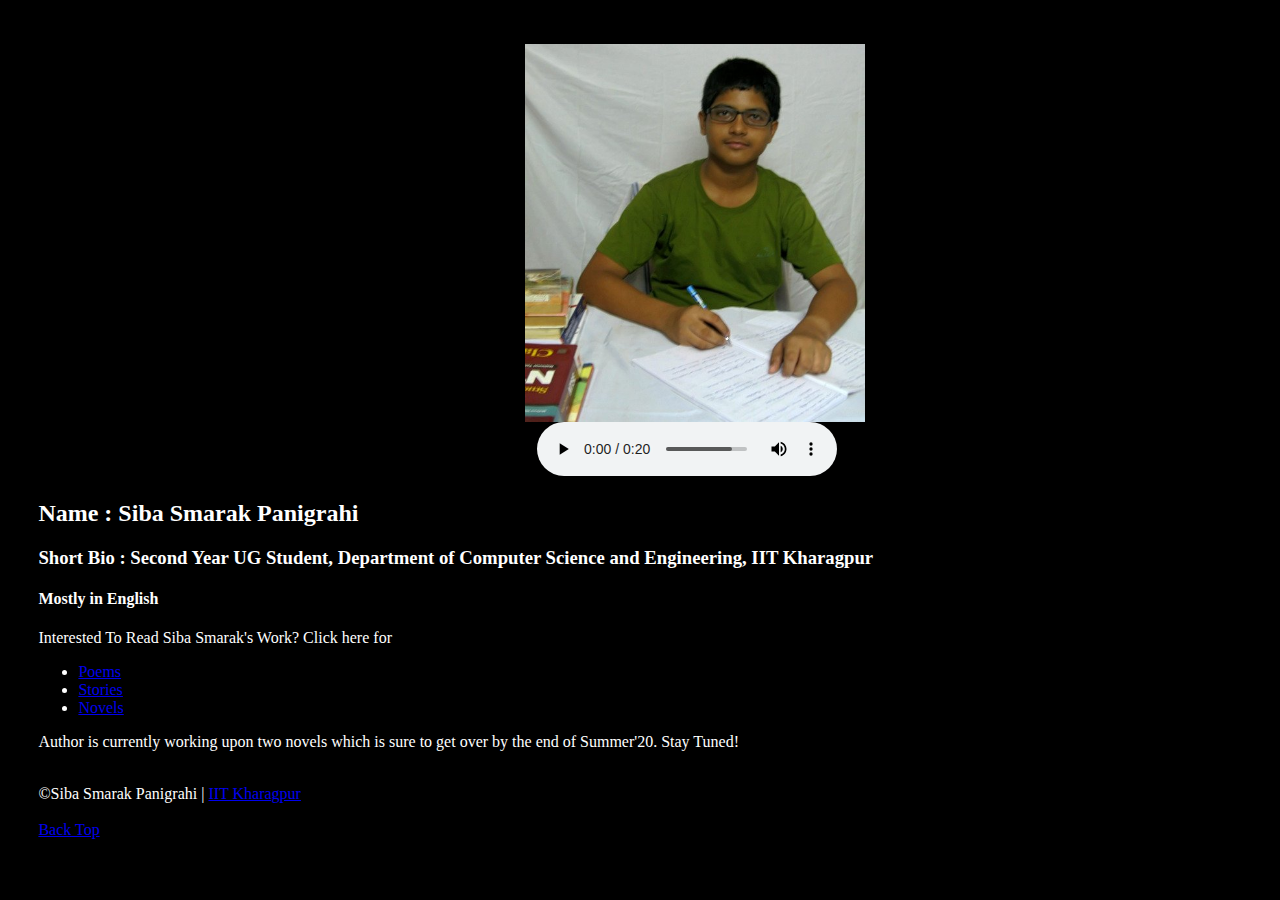
<file: index.html>
<!DOCTYPE html>
<html lang="en">
<head>
	<meta charset="utf-8">
	<meta name="description" content="Write-It-Away : A way to get relief by writing">
  	<meta name="author" content="Siba Smarak Panigrahi">
  	<meta http-equiv="X-UA-Compatible" content="IE=edge">	
	<link rel="shortcut icon" href="favicon.ico">
	<!-- <link rel="stylesheet" href="https://www.w3schools.com/w3css/3/w3.css"> -->
	<link rel = "stylesheet" href = "CSS/main.css" > 
	<meta name="viewport" content="width=device-width, initial-scale=1">
	<title>Write-It-Away</title>
</head>
<body id="top">
	 
	<img src="authorPhoto.jpg" alt="SibaSmarak" align="middle"><br>
	<audio src="OnTitlePage.mp3" controls> 
    </audio> <br>
	<h2>Name : Siba Smarak Panigrahi</h2>
	<h3>Short Bio : Second Year UG Student, Department of Computer Science and Engineering, IIT Kharagpur</h3>
	<h4>Mostly in English</h4>
	<p>
		Interested To Read Siba Smarak's Work?
		Click here for 
		<ul>
		<li><a href="poemsPageSSP.html" rel = "storiesPageSSP">Poems</a></li>
		<li><a href="storiesPageSSP.html" rel = "storiesPageSSP">Stories</a></li>
		<li><a href="novelsPageSSP.html" rel = "storiesPageSSP">Novels</a></li>
		</ul>
		Author is currently working upon two novels which is sure to get over by the end of Summer'20. Stay Tuned!
	</p>
	<br>

	<footer>&copy;Siba Smarak Panigrahi | <a href="http://www.iitkgp.ac.in/">IIT Kharagpur</a> </footer><br>
	<a href="#top">Back Top</a>

	
</body>
</html>
</file>
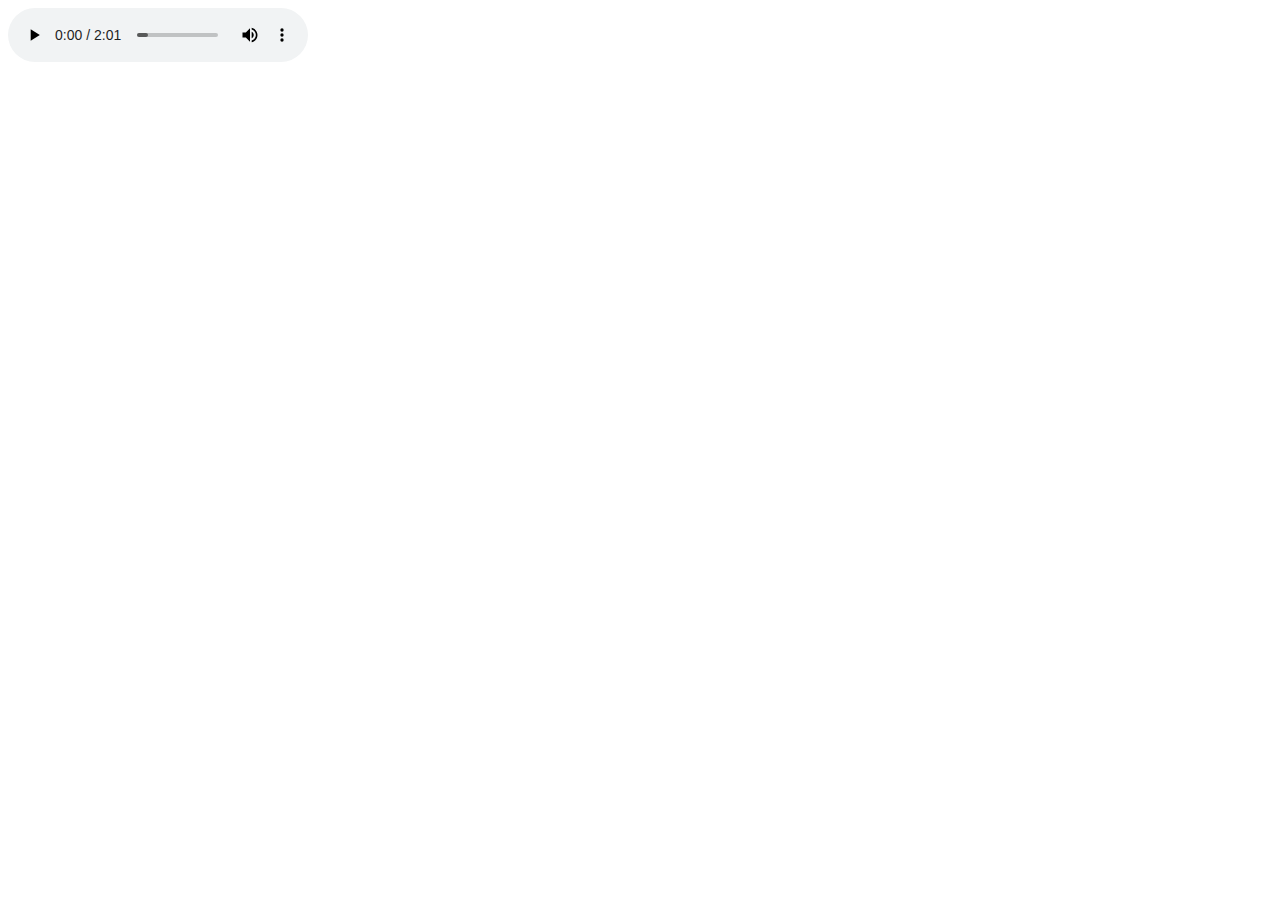
<file: BCT.html>
<!DOCTYPE html>
<html>
<head>
	<meta charset="utf-8">
	<meta name="description" content="Write-It-Away (SSP) : A way to get relief by writing">
  	<meta name="author" content="Siba Smarak Panigrahi">
  	<meta http-equiv="X-UA-Compatible" content="IE=edge">	
	<link rel="shortcut icon" href="favicon (1).ico">
	<title>Siba Smarak | IIT KGP</title>
</head>
<body>
	<audio src="BonjourCintaTeman.mp3" controls>
</body>
</file>
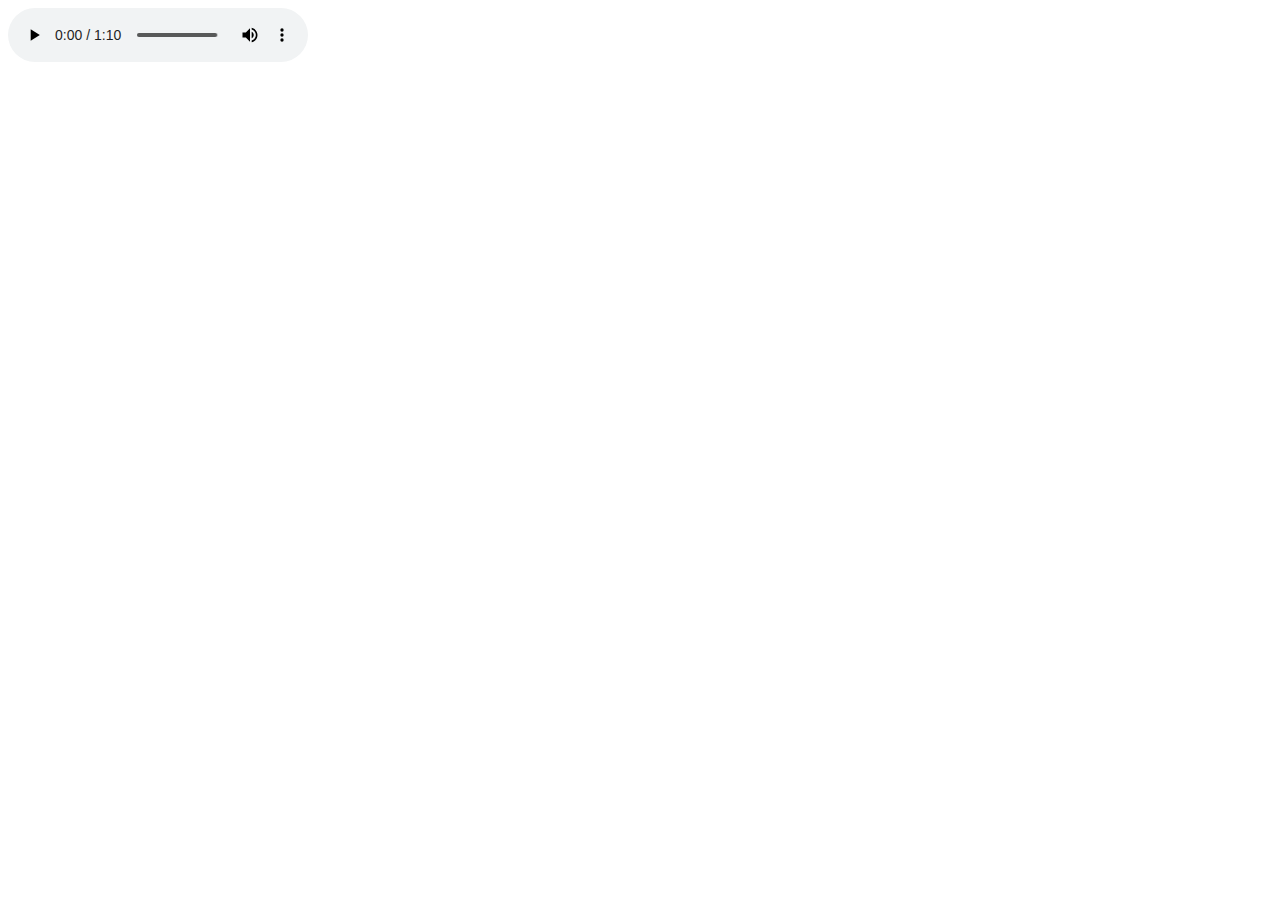
<file: FIADFH.html>
<!DOCTYPE html>
<html>
<head>
	<meta charset="utf-8">
	<meta name="description" content="Write-It-Away (SSP) : A way to get relief by writing">
  	<meta name="author" content="Siba Smarak Panigrahi">
  	<meta http-equiv="X-UA-Compatible" content="IE=edge">	
	<link rel="shortcut icon" href="favicon (1).ico">
	<title>Siba Smarak | IIT KGP</title>
</head>
<body>
	<audio src="ForIAmDeadForHer.mp3" controls>
</body>
</file>
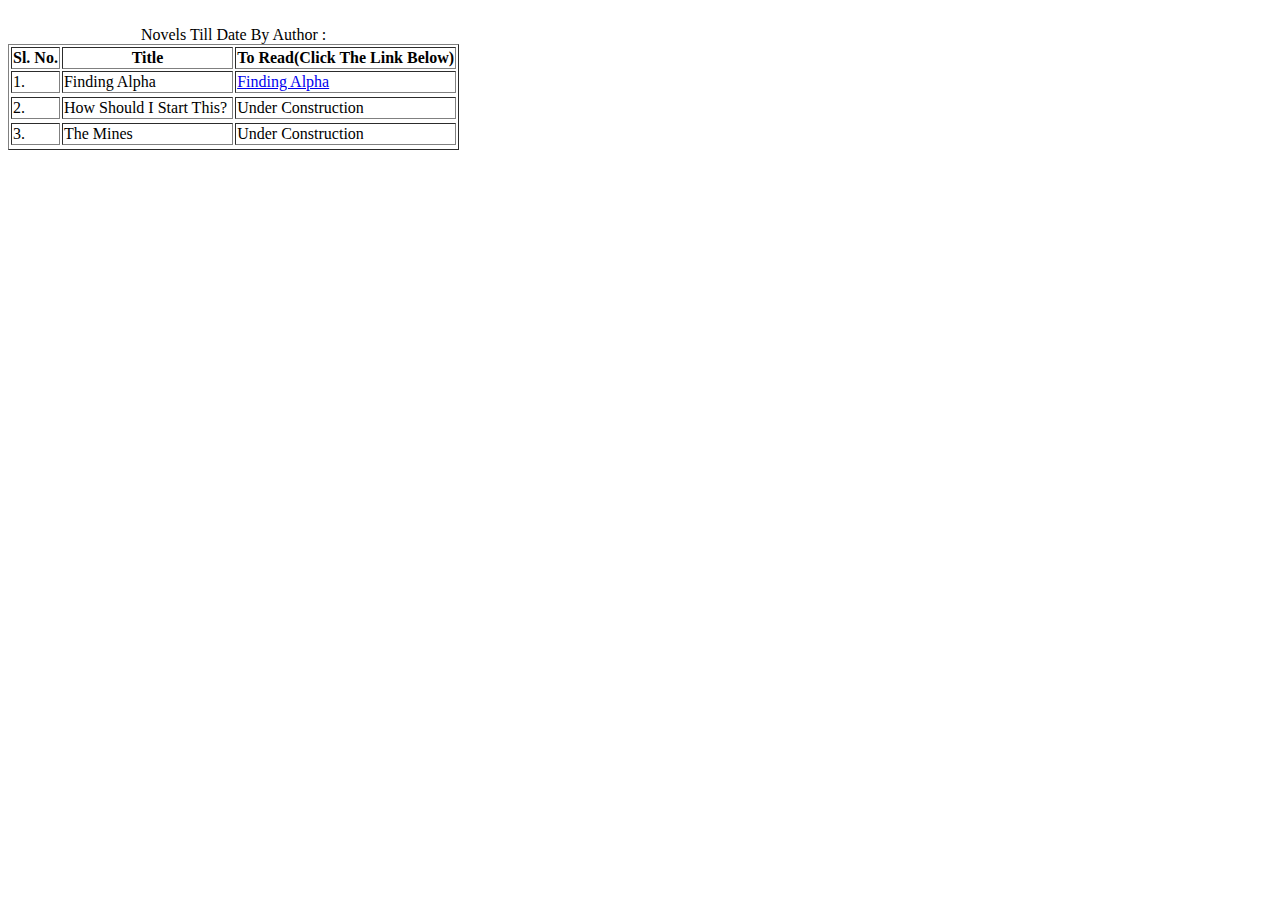
<file: novelsPageSSP.html>
<!DOCTYPE html>
<html>
<head>
	<meta charset="utf-8">
	<meta name="description" content="Write-It-Away (SSP) : A way to get relief by writing">
  	<meta name="author" content="Siba Smarak Panigrahi">
  	<meta http-equiv="X-UA-Compatible" content="IE=edge">	
	<link rel="shortcut icon" href="favicon (1).ico">
	<title>Siba Smarak | IIT KGP</title>
</head>
<body>
<table border="1">
<br>

  <caption>Novels Till Date By Author : </caption>
  <thead>
    <tr>
      <th scope="col" rowspan="2">Sl. No.</th>
      <th scope="col" rowspan="2">Title</th>
      <th scope="col" rowspan="2">To Read(Click The Link Below)</th>
    </tr>
  </thead>

  <tbody>
 <tr> <td>1. </td>
  <td>Finding Alpha</td>
  <td><a href="novels/Finding Alpha.pdf" target="_blank">Finding Alpha</a></td>
 <tr>

  <tr> <td>2. </td>
  <td>How Should I Start This?&nbsp;</td>
  <td>Under Construction</td>
 <tr>

  <tr> <td>3. </td>
  <td>The Mines</td>
  <td>Under Construction</td>
 <tr>
  </tbody>
  
</table>

</body>
</html>
</file>
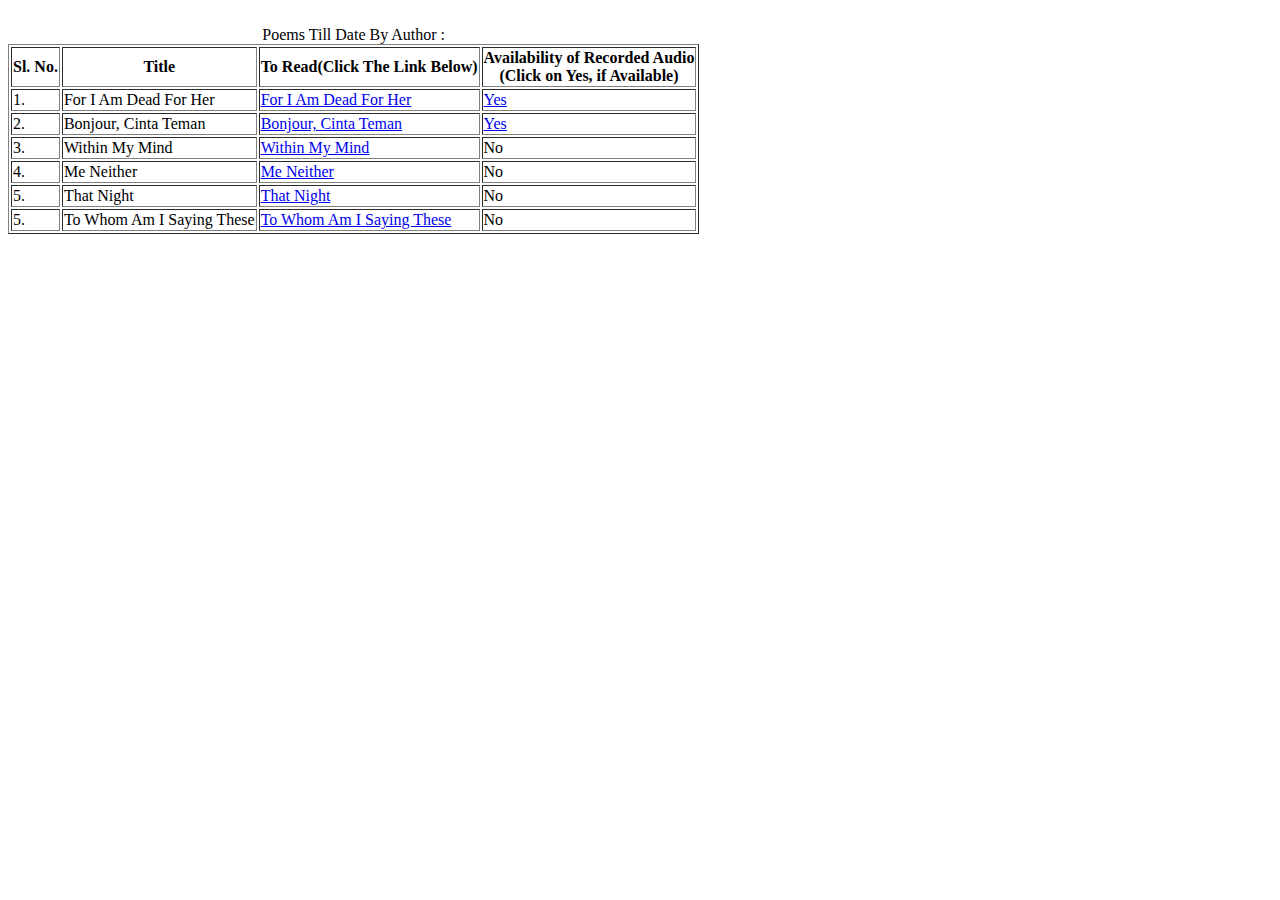
<file: poemsPageSSP.html>
<!DOCTYPE html>
<html>
<head>
	<meta charset="utf-8">
	<meta name="description" content="Write-It-Away (SSP) : A way to get relief by writing">
  	<meta name="author" content="Siba Smarak Panigrahi">
  	<meta http-equiv="X-UA-Compatible" content="IE=edge">	
	<link rel="shortcut icon" href="favicon (1).ico">
	<title>Siba Smarak | IIT KGP</title>
</head>
<body>
<table border="1">
<br>

  <caption>Poems Till Date By Author : </caption>
  <thead>
    <tr>
      <th scope="col" rowspan="2">Sl. No.</th>
      <th scope="col" rowspan="2">Title</th>
      <th scope="col" rowspan="2">To Read(Click The Link Below)</th>
      <th scope="col" rowspan="2">Availability of Recorded Audio<br>(Click on Yes, if Available)</th>
    </tr>
  </thead>

  <tbody>
 <tr><td>1. </td><td>For I Am Dead For Her&nbsp;</td><td><a href="poems/For I Am Dead For Her.pdf" target="_blank">For I Am Dead For Her</a></td><td><a href="FIADFH.html">Yes</a> </td></tr>
 <tr><td>2. </td><td>Bonjour, Cinta Teman</td><td><a href="poems/Bonjour, Cinta Teman.pdf" target="_blank">Bonjour, Cinta Teman</a></td><td><a href="BCT.html">Yes</a> </td></tr>
 <tr><td>3. </td><td>Within My Mind</td><td><a href="poems/Within My Mind.pdf" target="_blank">Within My Mind</a></td><td>No</td></tr>
 <tr><td>4. </td><td>Me Neither</td><td><a href="poems/Me Neither.pdf" target="_blank">Me Neither</a></td><td>No</td></tr>
 <tr><td>5. </td><td>That Night</td><td><a href="poems/That Night.pdf" target="_blank">That Night</a></td><td>No</td></tr>
 <tr><td>5. </td><td>To Whom Am I Saying These</td><td><a href="poems/To Whom Am I Saying These.pdf" target="_blank">To Whom Am I Saying These</a></td><td>No</td></tr>
    
  </tbody>
  
</table>

</body>
</html>
</file>
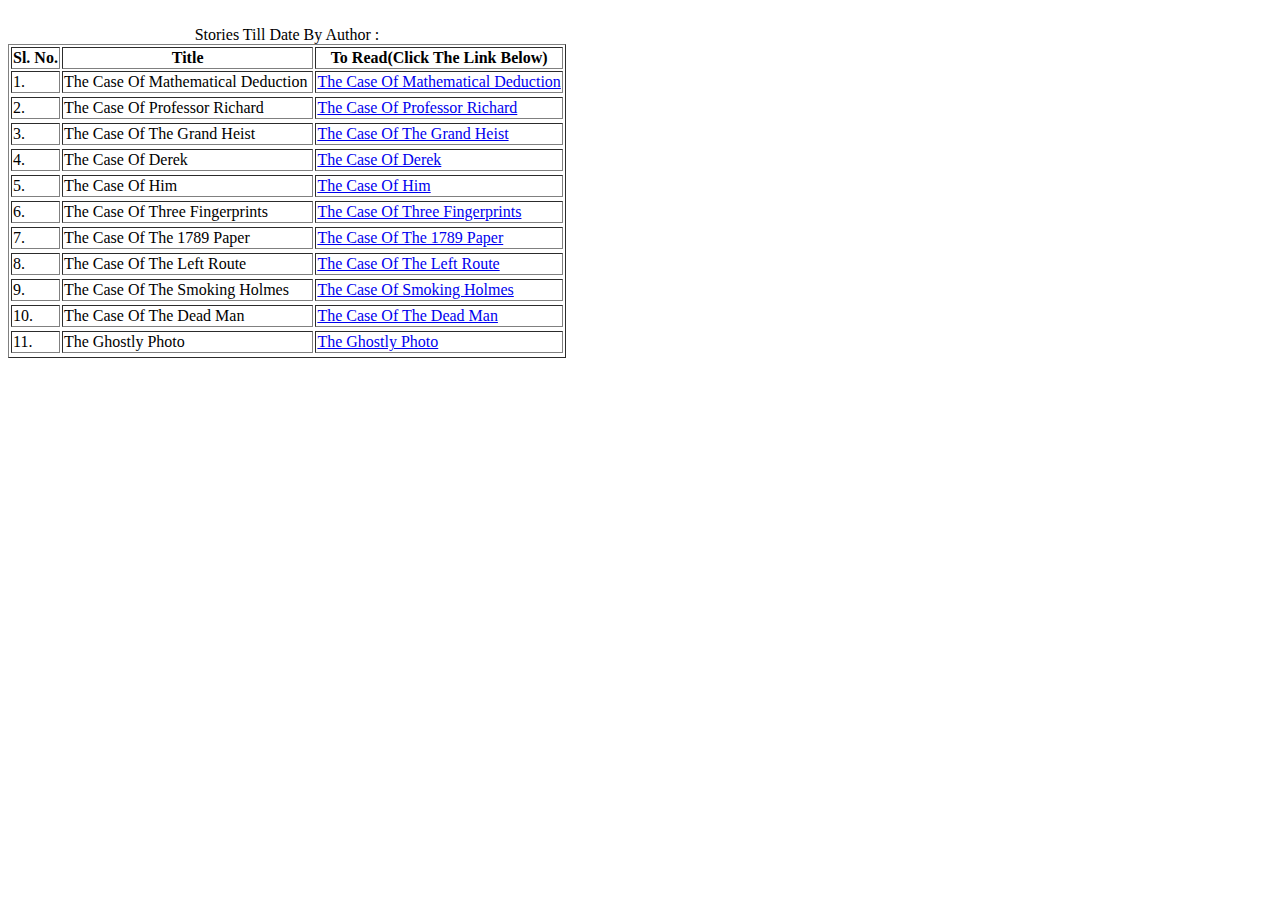
<file: storiesPageSSP.html>
<!DOCTYPE html>
<html>
<head>
	<meta charset="utf-8">
	<meta name="description" content="Write-It-Away (SSP) : A way to get relief by writing">
  	<meta name="author" content="Siba Smarak Panigrahi">
  	<meta http-equiv="X-UA-Compatible" content="IE=edge">	
	<link rel="shortcut icon" href="favicon (1).ico">
	<title>Siba Smarak | IIT KGP</title>
</head>
<body>
<table border="1">
<br>

  <caption>Stories Till Date By Author : </caption>
  <thead>
    <tr>
      <th scope="col" rowspan="2">Sl. No.</th>
      <th scope="col" rowspan="2">Title</th>
      <th scope="col" rowspan="2">To Read(Click The Link Below)</th>
    </tr>
  </thead>

  <tbody>
 <tr> <td>1. </td>
  <td>The Case Of Mathematical Deduction&nbsp;</td>
  <td><a href="stories/The Case Of Mathematical Deduction.pdf" target="_blank">The Case Of Mathematical Deduction</a></td>
 <tr>

  <tr> <td>2. </td>
  <td>The Case Of Professor Richard</td>
  <td><a href="stories/The Case Of Professor Richard.pdf" target="_blank">The Case Of Professor Richard</a></td>
 <tr>

  <tr> <td>3. </td>
  <td>The Case Of The Grand Heist</td>
  <td><a href="stories/The Case Of The Grand Heist.pdf" target="_blank">The Case Of The Grand Heist</a></td>
 <tr>

  <tr> <td>4. </td>
  <td>The Case Of Derek</td>
  <td><a href="stories/The Case Of Derek.pdf" target="_blank">The Case Of Derek</a></td>
 <tr>

  <tr> <td>5. </td>
  <td>The Case Of Him</td>
  <td><a href="stories/The Case Of Him.pdf" target="_blank">The Case Of Him</a></td>
 <tr>

  <tr> <td>6. </td>
  <td>The Case Of Three Fingerprints</td>
  <td><a href="stories/The Case Of Three Fingerprints.pdf" target="_blank">The Case Of Three Fingerprints</a></td>
 <tr>

  <tr> <td>7. </td>
  <td>The Case Of The 1789 Paper</td>
  <td><a href="stories/The Case Of The 1789 Paper.pdf" target="_blank">The Case Of The 1789 Paper</a></td>
 <tr>

<tr> <td>8. </td>
  <td>The Case Of The Left Route</td>
  <td><a href="stories/The Case Of The Left Route.pdf" target="_blank">The Case Of The Left Route</a></td>
 <tr>

  <tr> <td>9. </td>
  <td>The Case Of The Smoking Holmes</td>
  <td><a href="stories/The Case Of The Smoking Holmes.pdf" target="_blank">The Case Of Smoking Holmes </a></td>
 <tr>

  <tr> <td>10. </td>
  <td>The Case Of The Dead Man</td>
  <td><a href="stories/The Case Of The Dead Man.pdf" target="_blank">The Case Of The Dead Man</a></td>
 <tr>

  <tr> <td>11. </td>
  <td>The Ghostly Photo</td>
  <td><a href="stories/The Ghostly Photo.pdf" target="_blank">The Ghostly Photo</a></td>
 <tr>
    
  </tbody>
  
</table>

</body>
</html>
</file>
<file: CSS/main.css>
body{
    color: white ;
    background-color: black ;
    margin-left: 3% ;
    margin-right: 2% ;
    margin-block-start: 2% ;
}
img{
   height: 10cm ;
   width: 9cm ;
   align-content: center ;
   align-self: center ;
   margin-left: 40%;
   margin-right: 30%;
   margin-top: 1.5%;
   background-color: blue ;
   align-items: center ;
   position: center;
}
audio{
    margin-left: 41%;
    color: burlywood;
    position: center;
    margin-top: 0%;
}
</file>
